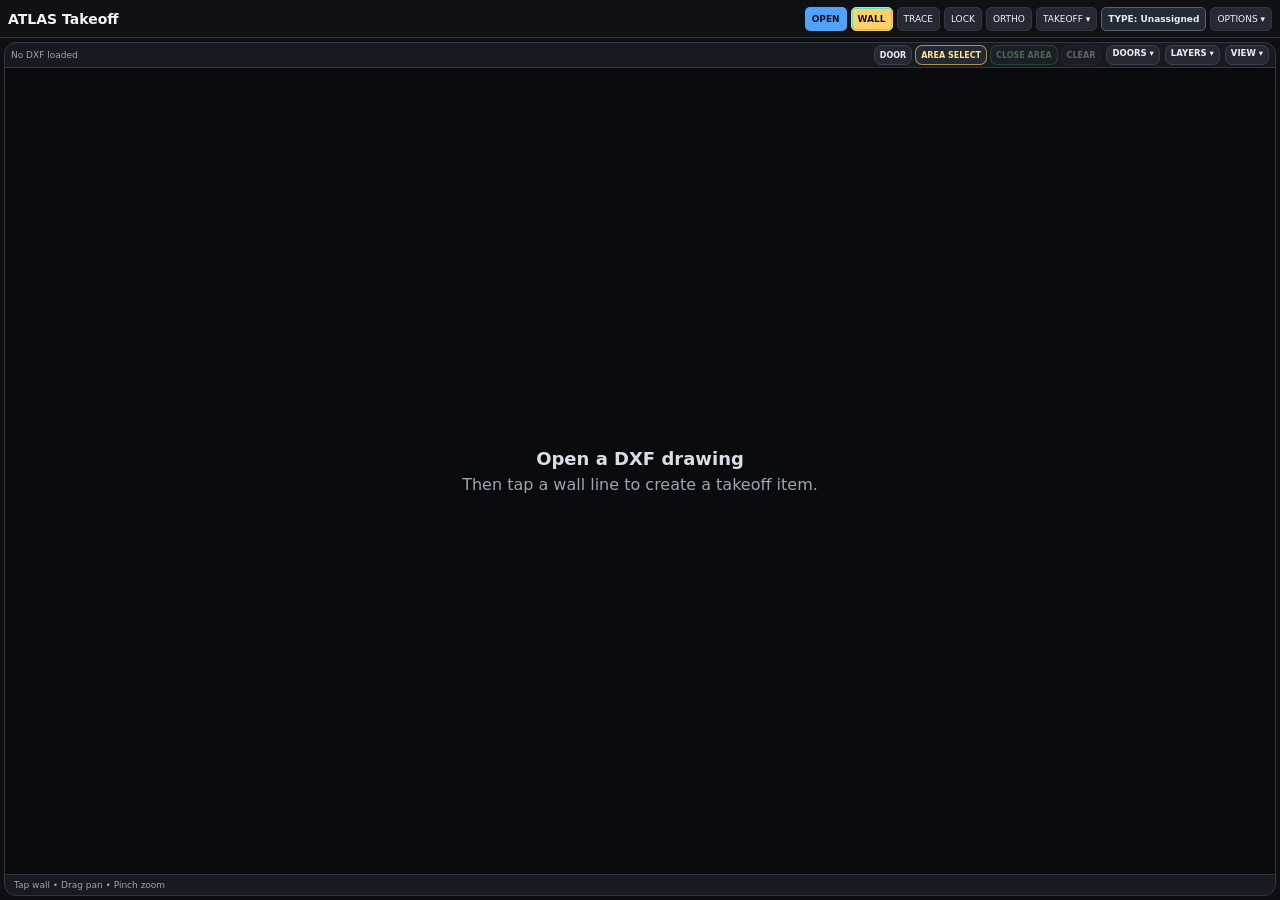
<file: index.html>
<!doctype html>
<html lang="en">
<head>
  <meta charset="utf-8" />
  <meta name="viewport" content="width=device-width, initial-scale=1, viewport-fit=cover" />
  <meta name="theme-color" content="#17191d" />
  <title>ATLAS Takeoff</title>
  <link rel="stylesheet" href="style.css?v=project-libraries-1" />
</head>
<body class="panels-hidden">
  <header class="topbar">
    <div>
      <div class="eyebrow">Standalone DXF framing takeoff</div>
      <h1>ATLAS Takeoff</h1>
    </div>
    <div class="top-actions compact-top-actions">
      <button id="openDxfBtn" class="button primary" type="button">OPEN</button>
      <input id="dxfFile" type="file" hidden>
      <button id="wallModeBtn" class="button active-tool" type="button">WALL</button>
      <button id="traceWallsBtn" class="button" type="button">TRACE</button>
      <button id="traceLockBtn" class="button trace-lock-button" type="button" aria-pressed="false">LOCK</button>
      <button id="orthoLockBtn" class="button ortho-lock-button" type="button" aria-pressed="false">ORTHO</button>
      <button id="togglePanelsBtn" class="button" type="button" aria-controls="takeoffPanels" aria-expanded="false">TAKEOFF ▾</button>
      <span id="currentTypeBadge" class="current-type-badge compact-type-badge" role="status" aria-live="polite" title="Current wall type for new traced walls">TYPE: Unassigned</span>

      <details id="moreMenu" class="more-menu">
        <summary class="button more-summary">OPTIONS ▾</summary>
        <div class="more-menu-panel">
          <button id="saveProjectBtn" class="button" type="button">Save Project</button>
          <button id="openProjectBtn" class="button" type="button">Open Saved</button>
          <button id="fitBtn" class="button" type="button">Fit Drawing</button>
          <button id="scale1Btn" class="button scale-point-button" type="button">Scale 1</button>
          <button id="scale2Btn" class="button scale-point-button" type="button">Scale 2</button>

          <label class="more-field">DXF units
            <select id="unitSelect">
              <option value="auto">Auto</option>
              <option value="in">Inches</option>
              <option value="ft">Feet</option>
              <option value="mm">Millimeters</option>
              <option value="cm">Centimeters</option>
              <option value="m">Meters</option>
            </select>
          </label>

          <button id="exportCsvBtn" class="button" type="button">Export CSV</button>
          <button id="backupProjectBtn" class="button" type="button">Download Project Backup</button>
          <button id="importProjectBtn" class="button" type="button">Import Project Backup</button>
          <input id="projectImportFile" type="file" hidden>
        </div>
      </details>
    </div>
  </header>

  <main class="app-grid">
    <section class="viewer-card">
      <div class="viewer-toolbar compact-viewer-toolbar">
        <div id="fileStatus">No DXF loaded</div>

        <div class="viewer-area-temp-actions">
          <button id="placeDoorBtn" class="mini-tool-button" type="button" aria-pressed="false" title="Toggle continuous door placement">DOOR</button>
          <button id="areaSelectBtn" class="mini-tool-button area-select-button" type="button">AREA SELECT</button>
          <button id="closeAreaBtn" class="mini-tool-button area-close-button" type="button" disabled>CLOSE AREA</button>
          <button id="clearTempAreaBtn" class="mini-tool-button area-clear-button" type="button" disabled>CLEAR</button>
        </div>

        <details id="doorLayersMenu" class="viewer-options-menu">
          <summary class="mini-tool-button viewer-options-summary">DOORS ▾</summary>
          <div class="viewer-options-panel door-layers-panel">
            <strong>Door type layers</strong>
            <div class="layer-actions">
              <button id="showAllDoorLayersBtn" class="mini-tool-button" type="button">Show all</button>
              <button id="hideAllDoorLayersBtn" class="mini-tool-button" type="button">Hide all</button>
            </div>
            <div id="doorLayerStatus" class="muted" role="status"></div>
            <div id="doorLayersList" class="wall-layers-list"></div>
            <small class="muted">Only isolates one type. Door labels show type + instance. These filters affect door marks only; quantities stay unchanged. Compare with the source drawing to check for missing doors.</small>
          </div>
        </details>
        <details id="wallLayersMenu" class="viewer-options-menu">
          <summary class="mini-tool-button viewer-options-summary">LAYERS ▾</summary>
          <div class="viewer-options-panel wall-layers-panel">
            <strong>Wall type layers</strong>
            <div class="layer-actions">
              <button id="showAllLayersBtn" class="mini-tool-button" type="button">Show all</button>
              <button id="hideAllLayersBtn" class="mini-tool-button" type="button">Hide all</button>
            </div>
            <div id="wallLayersList" class="wall-layers-list"></div>
            <small class="muted">Material Summary totals visible layers. All walls remain saved. Original drawing lines remain.</small>
          </div>
        </details>
        <details id="viewerOptionsMenu" class="viewer-options-menu">
          <summary class="mini-tool-button viewer-options-summary">VIEW ▾</summary>
          <div class="viewer-options-panel">
            <label>Active type
              <select id="activeWallTypeSelect">
                <option value="">Unassigned</option>
              </select>
            </label>
            <label title="Solid: studs; hollow: above-door cripples; purple: metal jambs; orange: wood jambs"><input id="showStudDots" type="checkbox" checked> Stud dots</label>
            <button id="findSelectedBtn" class="mini-tool-button" type="button" disabled>FIND</button>
            <button id="deleteSelectedBtn" class="mini-tool-button delete-mini" type="button" disabled>DELETE</button>
            <button id="fullscreenBtn" class="mini-tool-button fullscreen-main" type="button" aria-pressed="false">⛶ FULL SCREEN</button>
            <div class="viewer-option-status">
              <span id="scaleBadge" class="badge">Scale: DXF units</span>
              <span id="wallCountBadge" class="badge">0 walls</span>
            </div>
          </div>
        </details>
      </div>

      <div id="fullScreenTools" class="fullscreen-tools" aria-label="Full-screen wall tools">
        <button id="fsWallBtn" class="button" type="button">WALL</button>
        <button id="fsTraceBtn" class="button" type="button">TRACE WALLS</button>
        <button id="fsLockBtn" class="button" type="button">TRACE LOCK</button>
        <button id="fsOrthoBtn" class="button" type="button">ORTHO</button>
        <button id="fsAreaSelectBtn" class="button" type="button">AREA SELECT</button>
        <button id="fsCloseAreaBtn" class="button" type="button" disabled>CLOSE AREA</button>
        <button id="fsClearTempAreaBtn" class="button" type="button" disabled>CLEAR</button>
        <span id="fsTypeBadge" class="current-type-badge" role="status">TYPE: Unassigned</span>
        <span id="fsCurrentTypeBadge" class="current-type-badge" role="status">TYPE: Unassigned</span>
        <button id="fsFitBtn" class="button" type="button">Fit</button>
        <button id="fsExitBtn" class="button" type="button">Exit Full Screen</button>
      </div>
      <div id="canvasWrap">
        <canvas id="dxfCanvas"></canvas>
        <div id="emptyState" class="empty-state">
          <strong>Open a DXF drawing</strong>
          <span>Then tap a wall line to create a takeoff item.</span>
        </div>
      </div>

      <div id="hintbar" class="hintbar">Tap wall • Drag pan • Pinch zoom</div>
    </section>

    <aside id="takeoffPanels" class="side-panel" hidden>
      <div class="panel-collapse-toolbar">
        <strong>Takeoff options</strong>
        <button id="collapsePanelsBtn" class="mini-tool-button" type="button">Collapse</button>
        <button id="expandPanelsBtn" class="mini-tool-button" type="button">Expand</button>
        <button id="closeTakeoffPanelsBtn" class="mini-tool-button" type="button" aria-label="Close takeoff options">✕</button>
      </div>
      <section id="calibrationPanel" class="panel calibration-panel setup-panel-hidden">
        <div class="panel-heading">
          <h2>Scale Calibration</h2>
          <button id="resetCalibrationBtn" class="text-button hidden" type="button">Reset</button>
        </div>
        <div id="calibrationStatus" class="muted calibration-copy">
          Set Scale 1 and Scale 2 on a known dimension, then enter the real distance.
        </div>
        <div id="calibrationForm" class="calibration-form">
          <div class="scale-point-status">
            <div><span>Scale 1</span><strong id="scale1Status">Not set</strong></div>
            <div><span>Scale 2</span><strong id="scale2Status">Not set</strong></div>
          </div>
          <div class="calibration-measured">
            <span>Current measured distance</span>
            <strong id="calibrationMeasured">—</strong>
          </div>
          <div class="field-row">
            <label>Actual feet
              <input id="calibrationFeet" type="number" min="0" step="1" inputmode="numeric" value="20">
            </label>
            <label>Actual inches
              <input id="calibrationInches" type="number" min="0" step="0.0625" inputmode="decimal" value="0">
            </label>
          </div>
          <div class="form-actions">
            <button id="applyCalibrationBtn" class="button primary grow" type="button" disabled>Apply Calibration</button>
            <button id="cancelCalibrationBtn" class="button" type="button">Cancel Point</button>
          </div>
        </div>
      </section>

      <details id="selectedWallPanel" class="panel collapsible-panel tool-priority">
  <summary class="collapsible-summary">
    <span>Selected Wall</span>
    <span class="collapse-chevron">▾</span>
  </summary>
  <div class="collapsible-body panel-scroll-body">
        <div id="selectionEmpty" class="muted">Select a line in the drawing.</div>

        <form id="wallForm" class="wall-form hidden">
          <div class="field-row">
            <label>Wall #
              <input id="wallNumber" type="text" autocomplete="off">
            </label>
            <label>Length
              <input id="wallLength" type="text" readonly>
            </label>
          </div>

          <label>Wall Type
            <select id="wallTypeSelect">
              <option value="">Unassigned</option>
            </select>
          </label>

          <div class="field-row">
            <label>Height
              <select id="wallHeight">
                <option value="8">8'-0"</option>
                <option value="9">9'-0"</option>
                <option value="10" selected>10'-0"</option>
                <option value="12">12'-0"</option>
                <option value="14">14'-0"</option>
                <option value="16">16'-0"</option>
                <option value="18">18'-0"</option>
                <option value="20">20'-0"</option>
              </select>
            </label>
            <label>Stud size
              <select id="studSize">
                <option>1-5/8"</option>
                <option>2-1/2"</option>
                <option selected>3-5/8"</option>
                <option>4"</option>
                <option>6"</option>
                <option>8"</option>
                <option>10"</option>
              </select>
            </label>
          </div>

          <div class="field-row">
            <label>Gauge
              <select id="gauge">
                <option>25ga</option>
                <option selected>20ga</option>
                <option>18ga</option>
                <option>16ga</option>
                <option>14ga</option>
              </select>
            </label>
            <label>Spacing
              <select id="spacing">
                <option value="12">12" O.C.</option>
                <option value="16" selected>16" O.C.</option>
                <option value="24">24" O.C.</option>
              </select>
            </label>
          </div>

          <label>Top track
            <select id="topTrack">
              <option selected>Standard</option>
              <option>Slip / Deep Leg</option>
              <option>Deflection</option>
              <option>None</option>
            </select>
          </label>

          <label>Bottom track
            <select id="bottomTrack">
              <option selected>Standard</option>
              <option>None</option>
            </select>
          </label>

          <div class="field-row">
            <label class="checkline">
              <input id="doubleEnds" type="checkbox">
              Double end studs
            </label>
            <label>Waste %
              <input id="wastePercent" type="number" min="0" max="30" step="1" value="0">
            </label>
          </div>

          <div class="calc-box">
            <div><span>Stud quantity</span><strong id="calcStuds">—</strong></div>
            <div><span>Bottom track</span><strong id="calcBottom">—</strong></div>
            <div><span>Top track</span><strong id="calcTop">—</strong></div>
          </div>
          <section class="wall-doors-section">
            <h3>Doors in this wall</h3>
            <button id="addWallDoorBtn" class="button compact-button" type="button">+ Door at wall center</button>
            <div id="wallDoorsList" class="summary-list"></div>
          </section>

          <div class="form-actions">
            <button type="submit" class="button primary grow">Save Wall</button>
            <button id="deleteWallBtn" type="button" class="button danger">Delete</button>
          </div>
        </form>
  </div>
</details>


      <details id="wallTypePanel" class="panel collapsible-panel">
  <summary class="collapsible-summary">
    <span>Wall Type Library</span>
    <span class="collapse-chevron">▾</span>
  </summary>
  <div class="collapsible-body panel-scroll-body">
<div class="wall-library-controls">
          <strong id="wallLibraryName"></strong>
          <div id="wallLibraryStatus" class="muted" role="status"></div>
          <div class="form-actions">
            <button id="toggleWallLibraryLockBtn" class="button" type="button">Unlock Library</button>
            <button id="newWallLibraryBtn" class="button" type="button">New Project Library</button>
            <button id="renameWallLibraryBtn" class="button" type="button">Rename</button>
          </div>
          <small class="muted">Save Project keeps this library with the job. Opening a project restores its own library. Lock protects type definitions; you can still use types for takeoff.</small>
        </div>
<div class="panel-heading panel-heading-no-title">
          <div class="panel-heading-actions">
            <button id="newAssemblyBtn" class="button compact-button" type="button">New Assembly</button>
            <button id="editActiveWallTypeBtn" class="button compact-button" type="button" disabled>Edit Active</button>
            <span id="wallTypeCountBadge" class="badge">0 types</span>
          </div>
        </div>
        <div class="muted type-help">
          Save a framing assembly once, then reuse it while selecting or tracing walls.
        </div>
        <label>Type name
          <input id="wallTypeName" type="text" autocomplete="off" placeholder="Example: W1, W2, Shaft Wall">
        </label>
        <div class="form-actions type-actions">
          <button id="saveWallTypeBtn" class="button primary grow" type="button">Save / Update Type</button>
          <button id="deleteWallTypeBtn" class="button danger" type="button">Delete Type</button>
        </div>
        <div id="wallTypeLibraryList" class="summary-list muted wall-type-scroll-list">No wall types saved yet.</div>
  </div>
</details>

      <details id="markupsPanel" class="panel collapsible-panel">
  <summary class="collapsible-summary"><span>Takeoff Markups</span><span class="collapse-chevron">▾</span></summary>
  <div class="collapsible-body panel-scroll-body">
<div class="panel-heading">
          <div>
            <h2>Takeoff Markups</h2>
            <div class="muted markups-subtitle">Select, edit, find, or delete individual walls.</div>
          </div>
          <span id="markupsCountBadge" class="badge">0 items</span>
        </div>

        <div class="markups-toolbar">
          <label>Show type
            <select id="markupsTypeFilter">
              <option value="">All types</option>
            </select>
          </label>
          <button id="collapseMarkupGroupsBtn" class="button" type="button">Hide Groups</button>
          <button id="expandMarkupGroupsBtn" class="button" type="button">Show Groups</button>
          <button id="undoLastBtn" class="button" type="button" disabled>Undo Last</button>
          <button id="clearWallsBtn" class="button danger-soft" type="button">Clear All</button>
        </div>

        <div class="table-wrap markups-table-wrap">
          <table id="wallTable" class="markups-table">
            <thead>
              <tr>
                <th>Wall</th>
                <th>Type</th>
                <th>Length</th>
                <th>Ht.</th>
                <th>Stud</th>
                <th>Qty</th>
                <th></th>
              </tr>
            </thead>
            <tbody></tbody>
          </table>
        </div>
  </div>
</details>


      <details class="panel collapsible-panel">
  <summary class="collapsible-summary"><span>Wall Type Totals</span><span class="collapse-chevron">▾</span></summary>
  <div class="collapsible-body panel-scroll-body">
<div id="wallTypeTotals" class="summary-list muted">No walls saved yet.</div>
  </div>
</details>

      <details class="panel collapsible-panel">
  <summary class="collapsible-summary"><span>Material Summary</span><span class="collapse-chevron">▾</span></summary>
  <div class="collapsible-body panel-scroll-body">
<div id="temporaryAreaTotals" class="temporary-area-totals muted">
      No temporary area closed.
    </div>
    <div class="muted">Materials for visible layers only. A closed AREA selection also limits these materials.</div>
    <div id="materialSummary" class="summary-list muted">No walls saved yet.</div>
  </div>
</details>
      <details class="panel collapsible-panel" open>
        <summary class="collapsible-summary"><span>Door Type Counts</span><span class="collapse-chevron">▾</span></summary>
        <div class="collapsible-body panel-scroll-body"><p class="muted">All project doors, including hidden layers. Different saved details appear separately.</p><div id="doorTypeCounts"></div></div>
      </details>
    </aside>
  </main>


  <div id="wallTypeEditorDialog" class="project-modal hidden" role="dialog" aria-modal="true" aria-labelledby="wallTypeEditorTitle">
    <div class="project-dialog-card wall-type-editor-card">
      <div class="panel-heading">
        <h2 id="wallTypeEditorTitle">Edit Wall Type</h2>
        <button id="closeWallTypeEditorBtn" class="button" type="button">✕</button>
      </div>

      <div class="muted project-note">Reusable wall assembly. Studs and track calculate from the framing settings below.</div>

      <label>Type name
        <input id="editTypeName" type="text" maxlength="80" autocomplete="off">
      </label>

      <div class="field-row">
        <label>Height
          <select id="editTypeHeight">
            <option value="8">8'-0"</option><option value="9">9'-0"</option><option value="10">10'-0"</option>
            <option value="12">12'-0"</option><option value="14">14'-0"</option><option value="16">16'-0"</option>
            <option value="18">18'-0"</option><option value="20">20'-0"</option>
          </select>
        </label>
        <label>Stud size
          <select id="editTypeStudSize">
            <option>1-5/8"</option><option>2-1/2"</option><option>3-5/8"</option><option>4"</option>
            <option>6"</option><option>8"</option><option>10"</option>
          </select>
        </label>
      </div>

      <div class="field-row">
        <label>Gauge
          <select id="editTypeGauge">
            <option>25ga</option><option>20ga</option><option>18ga</option><option>16ga</option><option>14ga</option>
          </select>
        </label>
        <label>Spacing
          <select id="editTypeSpacing">
            <option value="12">12" O.C.</option><option value="16">16" O.C.</option><option value="24">24" O.C.</option>
          </select>
        </label>
      </div>

      <label>Top track
        <select id="editTypeTopTrack">
          <option>Standard</option><option>Slip / Deep Leg</option><option>Deflection</option><option>None</option>
        </select>
      </label>

      <label>Bottom track
        <select id="editTypeBottomTrack">
          <option>Standard</option><option>None</option>
        </select>
      </label>

      <div class="field-row">
        <label class="checkline editor-checkline">
          <input id="editTypeDoubleEnds" type="checkbox"> Double end studs
        </label>
        <label>Waste %
          <input id="editTypeWaste" type="number" min="0" max="30" step="1" value="0">
        </label>
      </div>

      <section class="assembly-section">
        <h3>Assembly materials</h3>
        <p class="muted">Net wall area deducts door rough openings. Use a factor of 2 for two faces or two layers. Choose multiply, coverage, or spacing formulas. Spacing uses inches and includes a fastener at both ends of each run; rates remain yours to set.</p>
        <div class="assembly-add-actions">
          <label class="parts-library-picker">Parts library<select id="assemblyLibrarySelect"></select></label>
          <button id="addLibraryPartBtn" class="button compact-button" type="button">+ Add Selected Part</button>
          <button id="addDrywallPartBtn" class="button compact-button" type="button">+ Drywall</button>
          <button id="addInsulationPartBtn" class="button compact-button" type="button">+ Insulation</button>
          <button id="addCustomPartBtn" class="button compact-button" type="button">+ Custom Part</button>
          <button id="addFinishRulesBtn" class="button compact-button" type="button">+ My Compound & Tape Rules</button>
        </div>
        <div id="assemblyPartsEditor"></div>
        <datalist id="materialFolders"></datalist>
        <div id="partsLibraryStatus" class="muted" role="status"></div>
        <div id="assemblyPreview" class="summary-list" aria-live="polite"></div>
        <p class="muted">Your rules: compound = installed drywall SF ÷ 320 per 5-gallon bucket; drywall screws = installed SF × 1; concrete nails = track LF ÷ 10 × 8; tape = layout joints and edges ÷ 250 LF per roll. Add drywall board parts first. Framing-screw and door-nail rates remain yours to set. Tape follows board faces/layers; edit the material basis/factor when only outer layers receive finishing.</p>
      </section>

      <label class="editor-update-existing">
        <input id="editTypeUpdateExisting" type="checkbox" checked>
        Update all existing walls assigned to this wall type
      </label>

      <div id="wallTypeEditorStatus" class="project-storage-status muted" role="status" aria-live="polite"></div>

      <div class="project-dialog-actions">
        <button id="saveWallTypeEditorBtn" class="button primary grow" type="button">Save Changes</button>
        <button id="deleteWallTypeEditorBtn" class="button danger" type="button">Delete Type</button>
        <button id="cancelWallTypeEditorBtn" class="button" type="button">Cancel</button>
      </div>
    </div>
  </div>

  <div id="projectDialog" class="project-modal hidden" role="dialog" aria-modal="true" aria-labelledby="projectDialogTitle">
    <div class="project-dialog-card">
      <div class="panel-heading">
        <h2 id="projectDialogTitle">Projects</h2>
        <button id="closeProjectDialogBtn" class="button" type="button">✕</button>
      </div>
      <div class="muted project-note">Saved on this browser/device. Download a backup to keep a portable copy.</div>
      <label>Project name
        <input id="projectNameInput" type="text" maxlength="100" placeholder="Example: Macon - Building A" autocomplete="off">
      </label>
      <div class="project-dialog-actions">
        <button id="confirmSaveProjectBtn" class="button primary" type="button">Save Current Project</button>
        <button id="dialogBackupProjectBtn" class="button" type="button">Download Backup</button>
      </div>
      <div id="projectStorageStatus" class="project-storage-status muted" role="status" aria-live="polite"></div>
      <div class="project-list-heading">Saved projects</div>
      <div id="savedProjectsList" class="saved-projects-list"></div>
    </div>
  </div>
  <div id="doorDialog" class="project-modal hidden" role="dialog" aria-modal="true" aria-labelledby="doorDialogTitle">
    <form id="doorForm" class="project-dialog-card">
      <div class="panel-heading"><h2 id="doorDialogTitle">Door opening</h2><button id="closeDoorDialogBtn" type="button" class="button">✕</button></div>
      <p class="muted">Enter rough opening dimensions. Jamb pieces below are full wall height. The opening replaces regular stud positions; short studs above the header follow the wall's stud grid.</p>
      <label>Door type<select id="doorTypeSelect"><option value="">Custom / unassigned</option></select></label>
      <div class="field-row"><label>Type name<input id="doorTypeName" maxlength="60" placeholder="Example: D1 — 3 ft metal jamb"></label><button id="saveDoorTypeBtn" type="button" class="button">Save / Update Type</button></div>
      <small class="muted">Save dimensions and framing once. New doors reuse the last selected type. Updating a type affects future placements; existing doors keep their details.</small>
      <label>Door label<input id="doorLabel" maxlength="60" required></label>
      <div class="field-row"><label>Center from wall start (ft)<input id="doorCenterFt" type="number" step="any" min="0" required></label>
      <label>Rough width (ft)<input id="doorWidthFt" type="number" step="any" min="0.01" value="3" required></label></div>
      <div class="field-row"><label>Rough height (ft)<input id="doorHeightFt" type="number" step="any" min="0.01" value="7" required></label>
      <label>Jamb material<select id="doorJambMaterial"><option value="metal">Metal studs</option><option value="wood">Wood jamb pieces</option></select></label></div>
      <div class="field-row"><label>Jamb pieces per side<select id="doorJambsPerSide" required><option value="">Choose…</option><option value="1">1 each side (2 total)</option><option value="2">2 each side (4 total)</option><option value="3">3 each side (6 total)</option></select></label>
      <label>Header track runs<select id="doorHeaderRuns"><option value="0">0</option><option value="1" selected>1</option><option value="2">2</option></select></label></div>
      <label>Header depth above rough opening (in)<input id="doorHeaderDepthIn" type="number" step="any" min="0" value="0" required></label>
      <section class="door-sketch-section">
        <div id="doorSketch" aria-live="off"></div>
        <small class="muted">Front elevation near this opening. Blue: studs · green: cripples · purple: metal jambs · orange: wood · yellow: header track. Member thickness and multiple runs are schematic. Current header options are track-run count and depth.</small>
      </section>
      <div id="doorFormulaPreview" class="muted" aria-live="polite"></div>
      <div id="doorStatus" class="project-storage-status" role="status"></div>
      <div class="project-dialog-actions"><button type="submit" class="button primary">Save Door</button><button id="cancelDoorBtn" class="button" type="button">Cancel</button></div>
    </form>
  </div>
  <script src="quantities.js?v=project-libraries-1"></script>
  <script src="door-sketch.js?v=project-libraries-1"></script>
  <script src="app.js?v=project-libraries-1"></script>
</body>
</html>
</file>
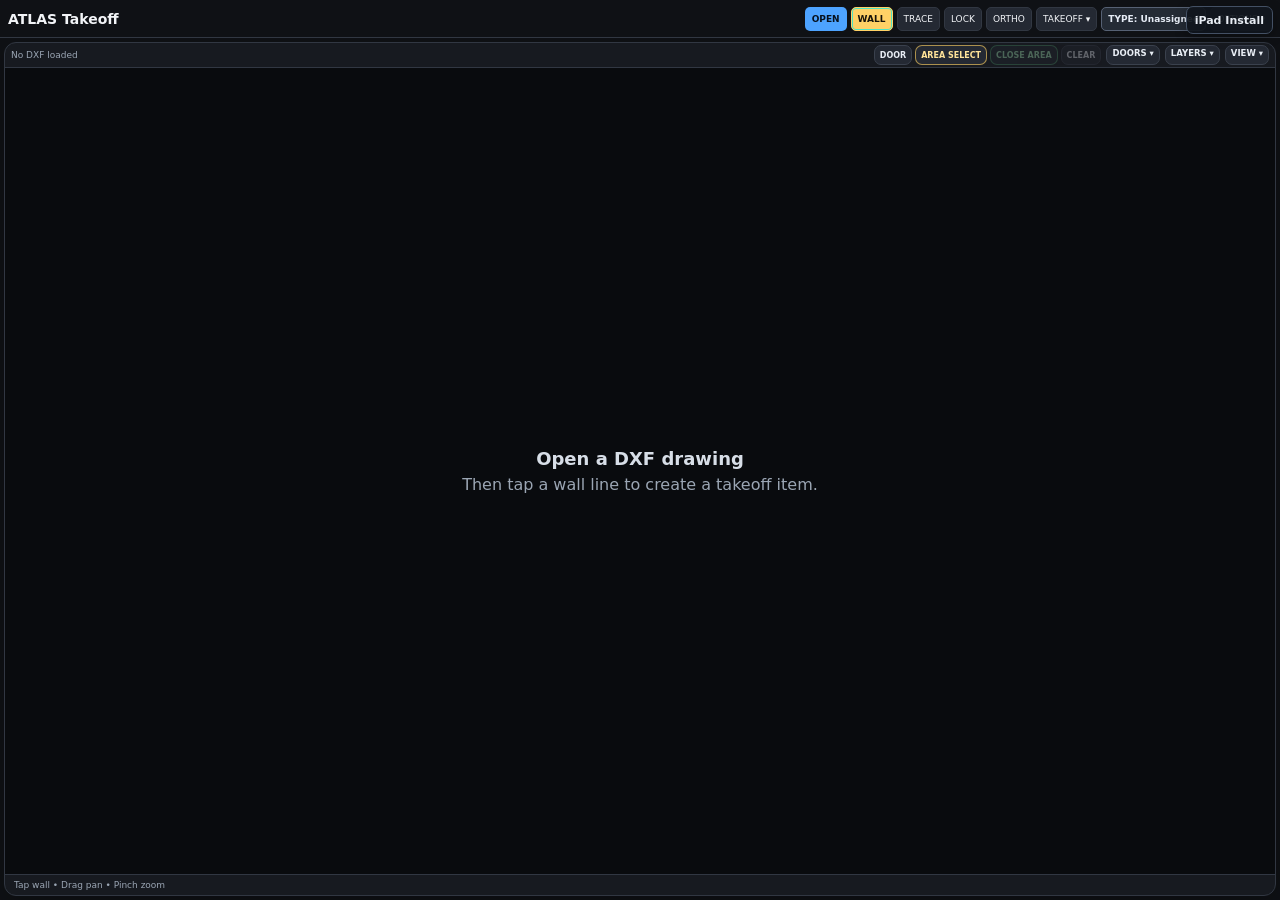
<file: ipad.html>
<!doctype html>
<html lang="en">
<head>
  <meta charset="utf-8">
  <meta name="viewport" content="width=device-width,initial-scale=1,maximum-scale=1,user-scalable=no,viewport-fit=cover">
  <meta name="theme-color" content="#0b0f14">
  <meta name="apple-mobile-web-app-capable" content="yes">
  <meta name="apple-mobile-web-app-status-bar-style" content="black-translucent">
  <meta name="apple-mobile-web-app-title" content="ATLAS Estimating">
  <meta name="format-detection" content="telephone=no">
  <title>ATLAS Estimating — iPad</title>
  <link rel="manifest" href="./manifest.webmanifest">
  <link rel="apple-touch-icon" href="./atlas-ipad-192.png">
  <style>
    :root {
      color-scheme: dark;
      --safe-top: env(safe-area-inset-top, 0px);
      --safe-right: env(safe-area-inset-right, 0px);
      --safe-bottom: env(safe-area-inset-bottom, 0px);
      --safe-left: env(safe-area-inset-left, 0px);
      --vh: 1vh;
    }
    * { box-sizing: border-box; }
    html, body {
      width: 100%;
      height: 100%;
      margin: 0;
      overflow: hidden;
      background: #0b0f14;
      overscroll-behavior: none;
      -webkit-text-size-adjust: 100%;
      touch-action: manipulation;
    }
    #atlasFrame {
      position: fixed;
      top: var(--safe-top);
      right: var(--safe-right);
      bottom: var(--safe-bottom);
      left: var(--safe-left);
      width: calc(100% - var(--safe-left) - var(--safe-right));
      height: calc((var(--vh) * 100) - var(--safe-top) - var(--safe-bottom));
      border: 0;
      background: #0b0f14;
    }
    #installBtn {
      position: fixed;
      z-index: 20;
      top: calc(var(--safe-top) + 6px);
      right: calc(var(--safe-right) + 7px);
      min-height: 28px;
      padding: 4px 8px;
      border: 1px solid #435064;
      border-radius: 7px;
      background: rgba(16, 21, 29, .92);
      color: #e8edf4;
      font: 700 11px/1 system-ui, -apple-system, BlinkMacSystemFont, "Segoe UI", sans-serif;
      box-shadow: 0 3px 12px rgba(0,0,0,.28);
      -webkit-tap-highlight-color: transparent;
    }
    #installBtn[hidden] { display: none; }
    #installHelp {
      position: fixed;
      z-index: 30;
      inset: 0;
      display: grid;
      place-items: center;
      padding: calc(var(--safe-top) + 16px) calc(var(--safe-right) + 16px)
               calc(var(--safe-bottom) + 16px) calc(var(--safe-left) + 16px);
      background: rgba(0, 0, 0, .58);
      backdrop-filter: blur(5px);
    }
    #installHelp[hidden] { display: none; }
    .install-card {
      width: min(440px, 100%);
      border: 1px solid #394556;
      border-radius: 14px;
      background: #141a22;
      color: #e9eef5;
      padding: 16px;
      font: 14px/1.45 system-ui, -apple-system, BlinkMacSystemFont, "Segoe UI", sans-serif;
      box-shadow: 0 20px 55px rgba(0,0,0,.5);
    }
    .install-card h2 { margin: 0 0 8px; font-size: 18px; }
    .install-card p { margin: 7px 0; color: #bac4d0; }
    .install-card ol { margin: 10px 0 14px; padding-left: 22px; }
    .install-card button {
      width: 100%;
      min-height: 42px;
      border: 1px solid #4b5a70;
      border-radius: 9px;
      background: #202a37;
      color: #fff;
      font-weight: 800;
    }
  </style>
</head>
<body>
  <iframe
    id="atlasFrame"
    src="./index.html"
    title="ATLAS Estimating"
    allow="fullscreen"
  ></iframe>

  <button id="installBtn" type="button">iPad Install</button>

  <div id="installHelp" hidden>
    <div class="install-card">
      <h2>Install ATLAS on iPad</h2>
      <p>Open this page in Safari, then:</p>
      <ol>
        <li>Tap the <strong>Share</strong> button.</li>
        <li>Choose <strong>Add to Home Screen</strong>.</li>
        <li>Open <strong>ATLAS Estimating</strong> from the Home Screen.</li>
      </ol>
      <p>After one successful online launch, ATLAS caches the core app files so it can reopen without a connection.</p>
      <button id="closeInstallHelp" type="button">Close</button>
    </div>
  </div>

  <script>
    (() => {
      "use strict";

      const root = document.documentElement;
      const frame = document.getElementById("atlasFrame");
      const installBtn = document.getElementById("installBtn");
      const installHelp = document.getElementById("installHelp");
      const closeInstallHelp = document.getElementById("closeInstallHelp");

      function setViewportHeight() {
        const h = window.visualViewport ? window.visualViewport.height : window.innerHeight;
        root.style.setProperty("--vh", `${h * 0.01}px`);
      }

      function standalone() {
        return window.matchMedia("(display-mode: standalone)").matches ||
          window.navigator.standalone === true;
      }

      setViewportHeight();
      window.addEventListener("resize", setViewportHeight, { passive: true });
      window.addEventListener("orientationchange", () => setTimeout(setViewportHeight, 80), { passive: true });
      window.visualViewport?.addEventListener("resize", setViewportHeight, { passive: true });
      window.visualViewport?.addEventListener("scroll", setViewportHeight, { passive: true });

      if (standalone()) {
        installBtn.hidden = true;
      } else {
        installBtn.hidden = false;
      }

      installBtn.addEventListener("click", () => {
        installHelp.hidden = false;
      });

      closeInstallHelp.addEventListener("click", () => {
        installHelp.hidden = true;
      });

      installHelp.addEventListener("click", (event) => {
        if (event.target === installHelp) installHelp.hidden = true;
      });

      // Safari can restore a page from memory with stale viewport values.
      window.addEventListener("pageshow", () => {
        setViewportHeight();
        try { frame.contentWindow?.dispatchEvent(new Event("resize")); } catch (_) {}
      });

      if ("serviceWorker" in navigator && location.protocol === "https:") {
        window.addEventListener("load", () => {
          navigator.serviceWorker.register("./sw-ipad.js", { scope: "./" })
            .catch(err => console.warn("ATLAS iPad offline cache unavailable:", err));
        });
      }
    })();
  </script>
</body>
</html>
</file>
<file: style.css>
/* Hide the options column by default and give its space to the drawing. */
body.panels-hidden .app-grid {
  grid-template-columns: minmax(0, 1fr);
  grid-template-rows: minmax(0, 1fr);
}

.side-panel[hidden] {
  display: none !important;
}

.wall-layers-panel { width: 250px; }
.wall-layers-list { max-height: 280px; overflow-y: auto; display: grid; gap: 8px; }
.wall-layers-list label { display: flex; flex-direction: row; align-items: center; gap: 8px; }
.wall-layers-list input { width: auto; flex: 0 0 auto; }
.wall-layers-list span { flex: 1; overflow-wrap: anywhere; }
.layer-actions { display: flex; gap: 6px; }

:root {
  color-scheme: dark;
  --bg: #0f1115;
  --panel: #171a20;
  --panel2: #1e222a;
  --line: #313742;
  --text: #f2f4f7;
  --muted: #9ba6b4;
  --accent: #4da3ff;
  --danger: #d9534f;
  --shadow: 0 10px 30px rgba(0,0,0,.25);
}

* { box-sizing: border-box; }
html, body { margin: 0; min-height: 100%; background: var(--bg); color: var(--text); font-family: system-ui, -apple-system, BlinkMacSystemFont, "Segoe UI", sans-serif; }
button, input, select { font: inherit; }

.topbar {
  min-height: 72px;
  padding: 12px 18px;
  border-bottom: 1px solid var(--line);
  background: rgba(15,17,21,.96);
  display: flex;
  align-items: center;
  justify-content: space-between;
  gap: 18px;
  position: sticky;
  top: 0;
  z-index: 20;
}
.eyebrow { font-size: 11px; color: var(--muted); text-transform: uppercase; letter-spacing: .12em; }
h1 { margin: 1px 0 0; font-size: 22px; }
h2 { margin: 0; font-size: 16px; }
.top-actions { display: flex; gap: 8px; flex-wrap: wrap; justify-content: flex-end; }

.button {
  border: 1px solid var(--line);
  background: #242933;
  color: var(--text);
  padding: 9px 12px;
  border-radius: 8px;
  cursor: pointer;
  min-height: 40px;
}
.button:hover { background: #2b313c; }
.button.primary { background: var(--accent); color: #07111d; border-color: transparent; font-weight: 700; }
.button.danger { color: #ffd7d5; border-color: #703b3a; background: #3a2324; }
.button.grow { flex: 1; }

.app-grid {
  display: grid;
  grid-template-columns: minmax(0, 1fr) 390px;
  gap: 14px;
  padding: 14px;
  min-height: calc(100vh - 72px);
}

.viewer-card, .panel {
  border: 1px solid var(--line);
  background: var(--panel);
  border-radius: 12px;
  box-shadow: var(--shadow);
}
.viewer-card {
  min-width: 0;
  display: flex;
  flex-direction: column;
  overflow: hidden;
}
.viewer-toolbar {
  min-height: 48px;
  padding: 8px 12px;
  border-bottom: 1px solid var(--line);
  display: flex;
  align-items: center;
  justify-content: space-between;
  gap: 12px;
  font-size: 13px;
}
.toolbar-right { display: flex; align-items: center; gap: 10px; }
.toolbar-right label { display: flex; align-items: center; gap: 6px; color: var(--muted); }
select, input {
  width: 100%;
  background: #111419;
  border: 1px solid #3a414d;
  color: var(--text);
  border-radius: 7px;
  padding: 9px 10px;
}
.toolbar-right select { width: auto; padding: 6px 8px; }
.badge { padding: 5px 8px; border-radius: 999px; background: #252b35; color: #dbe5ef; white-space: nowrap; }

#canvasWrap {
  min-height: 520px;
  height: calc(100vh - 180px);
  position: relative;
  background: #090b0e;
  touch-action: none;
  overflow: hidden;
}
#dxfCanvas { width: 100%; height: 100%; display: block; touch-action: none; }
.empty-state {
  position: absolute;
  inset: 0;
  display: flex;
  flex-direction: column;
  gap: 6px;
  align-items: center;
  justify-content: center;
  color: var(--muted);
  pointer-events: none;
}
.empty-state strong { color: #d7dee7; font-size: 18px; }
.hintbar { padding: 7px 12px; border-top: 1px solid var(--line); color: var(--muted); font-size: 12px; }

.side-panel { display: flex; flex-direction: column; gap: 14px; min-width: 0; }
.panel { padding: 14px; }
.panel-heading { display: flex; align-items: center; justify-content: space-between; }
.muted { color: var(--muted); }
.hidden { display: none !important; }
.wall-form { margin-top: 12px; display: flex; flex-direction: column; gap: 10px; }
.field-row { display: grid; grid-template-columns: 1fr 1fr; gap: 9px; }
label { display: flex; flex-direction: column; gap: 5px; font-size: 12px; color: #b9c3cf; }
.checkline { flex-direction: row; align-items: center; padding-top: 23px; }
.checkline input { width: auto; }
.calc-box {
  background: var(--panel2);
  border: 1px solid var(--line);
  border-radius: 9px;
  padding: 10px 12px;
  display: grid;
  gap: 7px;
}
.calc-box div { display: flex; justify-content: space-between; gap: 12px; }
.calc-box span { color: var(--muted); font-size: 12px; }
.form-actions { display: flex; gap: 8px; }
.text-button { border: 0; background: transparent; color: var(--muted); cursor: pointer; }

.table-wrap { overflow: auto; margin-top: 10px; max-height: 270px; }
table { width: 100%; border-collapse: collapse; font-size: 12px; }
th, td { border-bottom: 1px solid #2a3039; padding: 8px 6px; text-align: left; white-space: nowrap; }
th { color: var(--muted); font-weight: 600; position: sticky; top: 0; background: var(--panel); }
tbody tr { cursor: pointer; }
tbody tr:hover { background: #212630; }

.summary-list { margin-top: 10px; display: grid; gap: 8px; font-size: 12px; }
.summary-group { border: 1px solid var(--line); border-radius: 8px; overflow: hidden; }
.summary-title { background: var(--panel2); padding: 7px 9px; font-weight: 700; }
.summary-item { padding: 7px 9px; display: flex; justify-content: space-between; gap: 12px; border-top: 1px solid #2a3039; }
.summary-item span:last-child { font-weight: 700; white-space: nowrap; }

@media (max-width: 980px) {
  .app-grid { grid-template-columns: 1fr; }
  #canvasWrap { height: 58vh; min-height: 420px; }
  .side-panel { display: grid; grid-template-columns: 1fr 1fr; align-items: start; }
  .side-panel .panel:first-child { grid-row: span 2; }
}
@media (max-width: 700px) {
  .topbar { position: static; align-items: flex-start; }
  .top-actions { max-width: 55%; }
  .app-grid { padding: 8px; gap: 8px; }
  .side-panel { display: flex; }
  #canvasWrap { height: 56vh; min-height: 360px; }
  .viewer-toolbar { align-items: flex-start; }
  .toolbar-right { flex-direction: column; align-items: flex-end; }
}


/* V1.2 scale calibration */
.calibration-copy { margin-top: 9px; line-height: 1.45; }
.calibration-form { margin-top: 12px; display: grid; gap: 10px; }
.calibration-measured {
  border: 1px solid var(--line);
  background: var(--panel2);
  border-radius: 8px;
  padding: 9px 10px;
  display: flex;
  align-items: center;
  justify-content: space-between;
  gap: 12px;
}
.calibration-measured span { color: var(--muted); font-size: 12px; }
.calibration-measured strong { white-space: nowrap; }
.button.active-tool { border-color: #50e3c2; box-shadow: inset 0 0 0 1px #50e3c2; }
.badge.calibrated { border: 1px solid #2a7d6c; color: #9ff4df; background: #17372f; }


/* V1.3 independent Scale 1 / Scale 2 controls */
.button.scale-point-button.point-set:not(.active-tool) {
  border-color: #2a7d6c;
}
.scale-point-status {
  display: grid;
  grid-template-columns: 1fr 1fr;
  gap: 8px;
}
.scale-point-status div {
  border: 1px solid var(--line);
  background: var(--panel2);
  border-radius: 8px;
  padding: 8px 10px;
  display: flex;
  align-items: center;
  justify-content: space-between;
  gap: 8px;
}
.scale-point-status span {
  color: var(--muted);
  font-size: 12px;
}
.scale-point-status strong {
  font-size: 12px;
}
.button:disabled {
  opacity: .45;
  cursor: not-allowed;
}


/* V1.4 tool switching: WALL stays fully available alongside Scale 1 / Scale 2 */
.side-panel {
  position: relative;
}
.tool-priority {
  order: -10;
}
#selectedWallPanel {
  scroll-margin-top: 10px;
}
#selectedWallPanel.tool-priority {
  border-color: #3f5873;
}
#wallModeBtn.active-tool {
  background: #ffd166;
  border-color: #ffd166;
  color: #17130a;
  font-weight: 800;
}


/* V1.5 manual corner tracing + reusable wall types */
#traceWallsBtn.active-tool {
  background: #ff9f43;
  border-color: #ff9f43;
  color: #1b1005;
  font-weight: 800;
}

.type-help {
  margin: 8px 0 10px;
  font-size: 12px;
}

.type-actions {
  margin-top: 9px;
}

.type-card {
  cursor: pointer;
}

.type-card:hover {
  border-color: #596474;
}

.wall-type-total .summary-title {
  display: flex;
  justify-content: space-between;
}

#activeWallTypeSelect {
  min-width: 105px;
  max-width: 150px;
}

@media (max-width: 700px) {
  #activeWallTypeSelect {
    min-width: 95px;
    max-width: 125px;
  }
}


/* V1.6 compact toolbar / More menu */
.setup-panel-hidden {
  display: none !important;
}

.more-menu {
  position: relative;
}

.more-menu > summary {
  list-style: none;
}

.more-menu > summary::-webkit-details-marker {
  display: none;
}

.more-summary {
  display: flex;
  align-items: center;
  justify-content: center;
  user-select: none;
}

.more-menu[open] .more-summary {
  background: #2b313c;
}

.more-menu-panel {
  position: absolute;
  top: calc(100% + 8px);
  right: 0;
  z-index: 100;
  width: 190px;
  padding: 9px;
  display: grid;
  gap: 8px;
  background: #171a20;
  border: 1px solid var(--line);
  border-radius: 10px;
  box-shadow: 0 16px 36px rgba(0,0,0,.45);
}

.more-menu-panel .button {
  width: 100%;
  text-align: left;
}

.more-field {
  padding: 4px 2px;
}

.more-field select {
  margin-top: 3px;
}

@media (max-width: 700px) {
  .top-actions {
    max-width: none;
  }

  .more-menu-panel {
    position: fixed;
    top: 70px;
    right: 10px;
    width: min(230px, calc(100vw - 20px));
  }
}


/* V1.7 Bluebeam-style Takeoff Markups List */
.markups-subtitle {
  margin-top: 3px;
  font-size: 11px;
}

.markups-toolbar {
  display: grid;
  grid-template-columns: minmax(120px, 1fr) auto auto;
  gap: 8px;
  align-items: end;
  margin-top: 10px;
}

.markups-table-wrap {
  max-height: 360px;
}

.markups-table tbody tr.selected-markup {
  background: rgba(77, 163, 255, .18);
  outline: 1px solid rgba(77, 163, 255, .5);
  outline-offset: -1px;
}

.markup-actions {
  display: flex;
  gap: 5px;
}

.markup-locate,
.markup-delete {
  border: 1px solid #3a414d;
  border-radius: 6px;
  padding: 5px 7px;
  background: #232933;
  color: #dfe7f0;
  cursor: pointer;
  font-size: 11px;
}

.markup-delete {
  color: #ffd7d5;
  border-color: #693d3d;
  background: #382426;
}

.markup-locate:hover {
  background: #303845;
}

.markup-delete:hover {
  background: #4a292c;
}

.danger-soft {
  color: #ffd7d5;
  border-color: #693d3d;
  background: #2c2224;
}

.button:disabled,
#undoLastBtn:disabled {
  opacity: .42;
  cursor: not-allowed;
}

@media (max-width: 700px) {
  .markups-toolbar {
    grid-template-columns: 1fr 1fr;
  }

  .markups-toolbar label {
    grid-column: 1 / -1;
  }

  .markups-table {
    min-width: 690px;
  }
}


/* V1.8 — maximize plan view, scroll controls independently, trace reuse lock */
html, body {
  height: 100%;
  height: 100dvh;
  overflow: hidden;
}
body {
  display: flex;
  flex-direction: column;
}
.topbar {
  flex: 0 0 auto;
}
.app-grid {
  flex: 1 1 auto;
  min-height: 0;
  height: auto;
  overflow: hidden;
  align-items: stretch;
}
.viewer-card {
  height: 100%;
  min-height: 0;
}
.viewer-toolbar {
  min-height: 40px;
  padding-top: 5px;
  padding-bottom: 5px;
}
#canvasWrap {
  flex: 1 1 auto;
  min-height: 0;
  height: auto;
}
.hintbar {
  flex: 0 0 auto;
  min-height: 21px;
  padding: 2px 9px;
  font-size: 9px;
  line-height: 16px;
  white-space: nowrap;
  overflow: hidden;
  text-overflow: ellipsis;
}
.side-panel {
  min-height: 0;
  max-height: 100%;
  overflow-y: auto;
  overflow-x: hidden;
  overscroll-behavior: contain;
  -webkit-overflow-scrolling: touch;
  padding-right: 4px;
}
.trace-lock-button.active-tool {
  background: #ff9f43;
  border-color: #ff9f43;
  color: #1b1005;
  font-weight: 800;
}

@media (max-width: 980px) {
  .app-grid {
    grid-template-columns: 1fr;
    grid-template-rows: minmax(0, 66%) minmax(160px, 34%);
    min-height: 0;
  }
  .viewer-card {
    min-height: 0;
  }
  #canvasWrap {
    min-height: 0;
    height: auto;
  }
  .side-panel {
    display: flex;
    flex-direction: column;
    max-height: none;
    height: 100%;
    overflow-y: auto;
  }
  .side-panel .panel:first-child {
    grid-row: auto;
  }
}

@media (max-width: 700px) {
  .topbar {
    position: static;
  }
  .app-grid {
    grid-template-rows: minmax(0, 68%) minmax(145px, 32%);
    padding: 6px;
    gap: 6px;
  }
  .top-actions {
    max-width: none;
  }
  .hintbar {
    min-height: 19px;
    padding: 1px 7px;
    font-size: 8.5px;
    line-height: 15px;
  }
}


/* V1.9 contextual Find/Delete controls */
.mini-tool-button {
  min-height: 30px;
  padding: 5px 8px;
  border: 1px solid #3a414d;
  background: #242933;
  color: #e9eef5;
  border-radius: 7px;
  font-size: 10px;
  font-weight: 750;
  cursor: pointer;
  white-space: nowrap;
}

.mini-tool-button:hover:not(:disabled) {
  background: #303845;
}

.mini-tool-button:disabled {
  opacity: .35;
  cursor: not-allowed;
}

.delete-mini:not(:disabled) {
  border-color: #743f42;
  color: #ffd8d8;
  background: #382426;
}

/* Trace Lock must be unmistakable when ON. */
#traceLockBtn[aria-pressed="true"],
#traceLockBtn.active-tool {
  background: #35c46a !important;
  border-color: #35c46a !important;
  color: #07150c !important;
  font-weight: 850 !important;
  box-shadow: 0 0 0 2px rgba(53, 196, 106, .20);
}

#traceLockBtn[aria-pressed="false"] {
  box-shadow: none;
}

@media (max-width: 700px) {
  .toolbar-right {
    gap: 5px;
  }

  .mini-tool-button {
    min-height: 28px;
    padding: 4px 6px;
    font-size: 9px;
  }
}


/* V2.0 current wall type next to Trace Lock */
.current-type-badge {
  display: inline-flex;
  align-items: center;
  min-height: 34px;
  max-width: 190px;
  padding: 4px 10px;
  border: 1px solid #566174;
  border-radius: 8px;
  font-size: 12px;
  font-weight: 800;
  color: #e5ebf5;
  background: #242b35;
  overflow: hidden;
  text-overflow: ellipsis;
  white-space: nowrap;
}
.current-type-badge.type-assigned {
  border-color: #3c91af;
  background: #173344;
  color: #c1efff;
}

/* Local projects dialog */
.project-modal {
  position: fixed;
  inset: 0;
  z-index: 400;
  display: flex;
  justify-content: center;
  align-items: center;
  padding: 12px;
  background: rgba(0, 0, 0, .78);
}
.project-dialog-card {
  width: min(560px, 100%);
  max-height: min(720px, 92dvh);
  overflow-y: auto;
  display: flex;
  flex-direction: column;
  gap: 12px;
  padding: 18px;
  border-radius: 12px;
  border: 1px solid #4d5968;
  background: var(--panel);
  box-shadow: 0 15px 50px rgba(0, 0, 0, .7);
}
.project-note { font-size: 12px; line-height: 1.5; }
.project-dialog-actions { display: flex; flex-wrap: wrap; gap: 8px; }
.project-storage-status { min-height: 18px; font-size: 12px; }
.project-storage-status.error { color: #ffb8ad; }
.project-list-heading { font-weight: 750; font-size: 13px; padding-top: 4px; }
.saved-projects-list { display: flex; flex-direction: column; gap: 7px; }
.project-saved-row {
  display: flex;
  align-items: center;
  gap: 7px;
  padding: 9px;
  border: 1px solid var(--line);
  border-radius: 8px;
}
.project-saved-row > div { flex: 1; min-width: 0; }
.project-saved-row strong, .project-saved-row small { display: block; overflow-wrap: anywhere; }
.project-saved-row small { color: var(--muted); font-size: 11px; margin-top: 4px; }
.project-saved-row .button { padding: 6px 10px; min-height: 34px; font-size: 12px; }

/* Fullscreen works via native Fullscreen API or a CSS fallback on iOS/iPad */
.fullscreen-tools { display: none; }
.viewer-card:fullscreen, .viewer-card.fullscreen-fallback {
  width: 100vw !important;
  height: 100vh !important;
  height: 100dvh !important;
  max-width: 100vw !important;
  max-height: 100dvh !important;
  margin: 0 !important;
  padding: 0 !important;
  border-radius: 0;
  border: 0;
  background: var(--panel);
  display: flex;
  flex-direction: column;
}
.viewer-card.fullscreen-fallback {
  position: fixed !important;
  inset: 0;
  z-index: 300;
}
.viewer-card:fullscreen #canvasWrap,
.viewer-card.fullscreen-fallback #canvasWrap {
  flex: 1 1 auto !important;
  min-height: 0 !important;
  height: auto !important;
}
.viewer-card:fullscreen .fullscreen-tools,
.viewer-card.fullscreen-fallback .fullscreen-tools {
  flex: 0 0 auto;
  display: flex;
  gap: 6px;
  flex-wrap: wrap;
  padding: 6px 8px;
  background: #1c222c;
  border-bottom: 1px solid var(--line);
}
.fullscreen-tools .button { min-height: 32px; padding: 5px 8px; font-size: 11px; }
.fullscreen-tools #fsLockBtn.trace-on { background: #35c46a; border-color: #35c46a; color: #07150c; font-weight: 800; }
.fullscreen-tools .button.active-tool { background: #ffbe4b; border-color: #ffbe4b; color: #1b1005; font-weight: 800; }
.fullscreen-tools #fsExitBtn { margin-left: auto; }
.viewer-card:fullscreen .viewer-toolbar,
.viewer-card.fullscreen-fallback .viewer-toolbar {
  flex-shrink: 0;
  min-height: 40px;
}
.viewer-card:fullscreen #fileStatus,
.viewer-card.fullscreen-fallback #fileStatus { max-width: 35vw; text-overflow: ellipsis; overflow: hidden; white-space: nowrap; }
@media (max-width: 700px) {
  .current-type-badge { max-width: 120px; font-size: 10px; min-height: 29px; }
  .viewer-card:fullscreen .viewer-toolbar,
  .viewer-card.fullscreen-fallback .viewer-toolbar { flex-wrap: wrap; align-items: center; }
  .viewer-card:fullscreen .toolbar-right,
  .viewer-card.fullscreen-fallback .toolbar-right { flex-flow: row wrap; align-items: center; }
  .viewer-card:fullscreen #fileStatus,
  .viewer-card.fullscreen-fallback #fileStatus { max-width: 100%; }
}


/* V2.1 Wall Type Editor */
.panel-heading-actions {
  display: flex;
  align-items: center;
  gap: 7px;
}
.compact-button {
  min-height: 30px;
  padding: 5px 9px;
  font-size: 11px;
}
.type-card-title {
  display: flex;
  align-items: center;
  justify-content: space-between;
  gap: 10px;
}
.type-edit-btn {
  border: 1px solid #4a5665;
  background: #29313b;
  color: #e9eef5;
  border-radius: 6px;
  padding: 4px 8px;
  font-size: 11px;
  cursor: pointer;
}
.type-edit-btn:hover { background: #34404d; }
.wall-type-editor-card { width: min(620px, 100%); }
.editor-checkline { padding-top: 23px; }
.editor-update-existing {
  flex-direction: row;
  align-items: flex-start;
  gap: 9px;
  padding: 10px;
  border: 1px solid var(--line);
  border-radius: 8px;
  background: var(--panel2);
  color: #d9e2ec;
  line-height: 1.35;
}
.editor-update-existing input { width: auto; margin-top: 2px; }


/* V2.2 collapsible option panels */
.collapsible-panel {
  padding: 0;
  overflow: hidden;
}

.collapsible-summary {
  list-style: none;
  cursor: pointer;
  min-height: 42px;
  padding: 11px 14px;
  display: flex;
  align-items: center;
  justify-content: space-between;
  gap: 10px;
  font-size: 15px;
  font-weight: 800;
  color: var(--text);
  background: var(--panel);
  user-select: none;
}

.collapsible-summary::-webkit-details-marker {
  display: none;
}

.collapsible-panel[open] > .collapsible-summary {
  border-bottom: 1px solid var(--line);
}

.collapse-chevron {
  color: var(--muted);
  transition: transform .16s ease;
}

.collapsible-panel:not([open]) .collapse-chevron {
  transform: rotate(-90deg);
}

.collapsible-body {
  padding: 14px;
}

.panel-heading-no-title {
  justify-content: flex-end;
}

.panel-collapse-toolbar {
  position: sticky;
  top: 0;
  z-index: 4;
  display: flex;
  justify-content: flex-end;
  gap: 6px;
  padding: 0 0 6px;
  background: linear-gradient(to bottom, var(--bg) 76%, transparent);
}

.panel-collapse-toolbar .mini-tool-button {
  min-height: 26px;
  padding: 4px 7px;
  font-size: 9px;
}

@media (max-width: 980px) {
  .collapsible-summary {
    min-height: 38px;
    padding: 9px 11px;
    font-size: 14px;
  }

  .collapsible-body {
    padding: 10px;
  }
}


/* V2.3 Wall Type Library scrolling fix */
#wallTypePanel .collapsible-body {
  min-height: 0;
}

.wall-type-scroll-list,
#wallTypeLibraryList {
  max-height: 300px;
  overflow-y: auto;
  overflow-x: hidden;
  overscroll-behavior: contain;
  -webkit-overflow-scrolling: touch;
  padding-right: 4px;
  scrollbar-gutter: stable;
}

#wallTypeLibraryList .summary-group {
  flex: 0 0 auto;
}

#activeWallTypeSelect,
#wallTypeSelect {
  max-height: 240px;
}

@media (max-width: 980px) {
  .wall-type-scroll-list,
  #wallTypeLibraryList {
    max-height: 240px;
  }
}

@media (max-width: 700px) {
  .wall-type-scroll-list,
  #wallTypeLibraryList {
    max-height: 210px;
  }
}


/* V2.6 — guaranteed scrolling for ALL collapsible tabs
   Built on the stable v2.3 panel structure. */

.panel-scroll-body {
  position: relative;
  height: 300px;
  min-height: 120px;
  overflow-y: scroll !important;
  overflow-x: hidden;
  overscroll-behavior: contain;
  -webkit-overflow-scrolling: touch;
  touch-action: pan-y;
  scrollbar-gutter: stable;
  padding-right: 5px;
}

/* Do not create a second vertical scroller inside Markups or Wall Types. */
.panel-scroll-body .table-wrap,
.panel-scroll-body .markups-table-wrap {
  max-height: none !important;
  overflow-y: visible !important;
  overflow-x: auto;
}

#wallTypeLibraryList,
.wall-type-scroll-list {
  max-height: none !important;
  overflow-y: visible !important;
  overflow-x: hidden;
  padding-right: 0;
}

/* Selected Wall benefits from a bit more room. */
#selectedWallPanel .panel-scroll-body {
  height: 360px;
}

#wallTypePanel .panel-scroll-body {
  height: 330px;
}

#markupsPanel .panel-scroll-body {
  height: 350px;
}

/* Small sticky fallback arrows: useful on iPad if swipe scrolling is finicky. */
.panel-scroll-controls {
  position: sticky;
  top: 0;
  z-index: 6;
  display: flex;
  justify-content: flex-end;
  gap: 5px;
  pointer-events: none;
  height: 0;
  overflow: visible;
}

.panel-scroll-controls button {
  pointer-events: auto;
  width: 30px;
  height: 26px;
  border: 1px solid #46505d;
  border-radius: 6px;
  background: rgba(23, 26, 32, .94);
  color: #e8edf3;
  font-size: 11px;
  font-weight: 800;
  line-height: 1;
  cursor: pointer;
  box-shadow: 0 2px 8px rgba(0,0,0,.28);
}

.panel-scroll-controls button:active {
  transform: translateY(1px);
}

@media (max-width: 980px) {
  .panel-scroll-body {
    height: 245px;
  }

  #selectedWallPanel .panel-scroll-body {
    height: 280px;
  }

  #wallTypePanel .panel-scroll-body,
  #markupsPanel .panel-scroll-body {
    height: 260px;
  }
}

@media (max-width: 700px) {
  .panel-scroll-body {
    height: 215px;
  }

  #selectedWallPanel .panel-scroll-body,
  #wallTypePanel .panel-scroll-body,
  #markupsPanel .panel-scroll-body {
    height: 235px;
  }
}


/* V2.7 — maximum plan area / compact controls */
.topbar {
  min-height: 38px !important;
  padding: 4px 8px !important;
  gap: 8px !important;
}

.topbar .eyebrow {
  display: none;
}

.topbar h1 {
  font-size: 14px !important;
  margin: 0 !important;
  line-height: 1;
  white-space: nowrap;
}

.compact-top-actions {
  gap: 4px !important;
  flex-wrap: nowrap !important;
  align-items: center;
}

.topbar .button,
.topbar .more-summary {
  min-height: 24px !important;
  padding: 3px 6px !important;
  border-radius: 5px !important;
  font-size: 9px !important;
  line-height: 14px;
}

.compact-type-badge,
.topbar .current-type-badge {
  min-height: 24px !important;
  max-width: 120px !important;
  padding: 2px 6px !important;
  border-radius: 5px !important;
  font-size: 9px !important;
}

.compact-viewer-toolbar {
  min-height: 25px !important;
  height: 25px;
  padding: 2px 6px !important;
  font-size: 9px !important;
  gap: 5px !important;
}

.compact-viewer-toolbar #fileStatus {
  min-width: 0;
  flex: 1;
  overflow: hidden;
  white-space: nowrap;
  text-overflow: ellipsis;
  color: var(--muted);
}

.viewer-options-menu {
  position: relative;
  flex: 0 0 auto;
}

.viewer-options-menu > summary {
  list-style: none;
}

.viewer-options-menu > summary::-webkit-details-marker {
  display: none;
}

.viewer-options-summary {
  min-height: 20px !important;
  padding: 2px 5px !important;
  font-size: 8.5px !important;
}

.viewer-options-panel {
  position: absolute;
  top: calc(100% + 4px);
  right: 0;
  z-index: 180;
  width: 190px;
  display: grid;
  gap: 6px;
  padding: 8px;
  border: 1px solid var(--line);
  border-radius: 8px;
  background: #171a20;
  box-shadow: 0 14px 32px rgba(0,0,0,.5);
}

.viewer-options-panel label {
  gap: 3px;
  font-size: 10px;
}

.viewer-options-panel select {
  padding: 5px 7px;
  font-size: 10px;
}

.viewer-options-panel .mini-tool-button {
  width: 100%;
  min-height: 26px;
  text-align: left;
}

.viewer-option-status {
  display: flex;
  gap: 4px;
  flex-wrap: wrap;
}

.viewer-option-status .badge {
  font-size: 9px;
  padding: 3px 5px;
}

/* The More menu remains full-featured but no longer consumes toolbar width. */
.topbar .more-menu-panel {
  width: 190px;
}

/* Persistent focus mode: no dependency on browser native fullscreen. */
html.viewer-focus-active,
body.viewer-focus-active {
  overflow: hidden !important;
}

.viewer-card.fullscreen-fallback {
  position: fixed !important;
  inset: 0 !important;
  width: 100vw !important;
  height: 100vh !important;
  height: 100dvh !important;
  max-width: none !important;
  max-height: none !important;
  z-index: 1000 !important;
  border: 0 !important;
  border-radius: 0 !important;
  margin: 0 !important;
}

/* Make full-screen tools compact as well. */
.viewer-card.fullscreen-fallback .fullscreen-tools {
  padding: 3px 5px !important;
  gap: 4px !important;
}
.viewer-card.fullscreen-fallback .fullscreen-tools .button {
  min-height: 24px !important;
  padding: 3px 6px !important;
  font-size: 9px !important;
}
.viewer-card.fullscreen-fallback .current-type-badge {
  min-height: 24px !important;
  padding: 2px 6px !important;
  font-size: 9px !important;
}

/* In focus mode the normal VIEW strip can stay tiny. */
.viewer-card.fullscreen-fallback .viewer-toolbar {
  min-height: 23px !important;
  height: 23px !important;
  padding: 1px 5px !important;
}

@media (max-width: 700px) {
  .topbar {
    min-height: 36px !important;
    padding: 3px 5px !important;
  }

  .topbar h1 {
    display: none;
  }

  .compact-top-actions {
    width: 100%;
    justify-content: flex-start !important;
  }

  .topbar .button,
  .topbar .more-summary {
    padding: 3px 5px !important;
    font-size: 8.5px !important;
  }

  .compact-type-badge,
  .topbar .current-type-badge {
    max-width: 100px !important;
    font-size: 8px !important;
  }

  .viewer-options-panel {
    position: fixed;
    top: 68px;
    right: 6px;
    width: min(210px, calc(100vw - 12px));
  }
}


/* V2.8 — cleaner collapsibles, pause/resume trace, ORTHO, grouped markups */

/* Arrow scroll buttons removed; finger/mouse scrolling remains active. */
.panel-scroll-controls {
  display: none !important;
}

.ortho-lock-button.active-tool,
#fsOrthoBtn.trace-on {
  border-color: #72d5ff;
  box-shadow: inset 0 0 0 1px rgba(114,213,255,.45);
}

.trace-lock-button.trace-paused,
#fsLockBtn.trace-paused {
  opacity: .68;
  border-style: dashed;
}

/* Markups can be hidden by wall-type group. */
.markup-group-row td {
  padding: 4px 5px !important;
  background: rgba(255,255,255,.035);
  border-top: 1px solid var(--line);
  border-bottom: 1px solid var(--line);
}

.markup-group-toggle {
  width: 100%;
  display: flex;
  align-items: center;
  gap: 7px;
  border: 0;
  background: transparent;
  color: var(--text);
  padding: 4px 3px;
  text-align: left;
  cursor: pointer;
  font: inherit;
}

.markup-group-toggle strong {
  flex: 1;
}

.markup-group-toggle span:last-child {
  color: var(--muted);
  font-size: 10px;
}

.markup-group-chevron {
  width: 12px;
  color: var(--muted);
}

.markups-toolbar {
  flex-wrap: wrap;
}

@media (max-width: 700px) {
  .markups-toolbar .button {
    min-height: 24px;
    padding: 3px 6px;
    font-size: 9px;
  }
}


/* V2.14 — four-point temporary AREA selection */
.viewer-area-temp-actions {
  display: flex;
  align-items: center;
  gap: 3px;
  flex: 0 0 auto;
}

.area-select-button,
#fsAreaSelectBtn {
  border-color: rgba(244,201,93,.65) !important;
  color: #ffe399 !important;
  font-weight: 900 !important;
}

.area-close-button,
#fsCloseAreaBtn {
  border-color: rgba(101,214,138,.60) !important;
  color: #aaf0bd !important;
}

.area-select-button.active-tool,
#fsAreaSelectBtn.active-tool {
  background: rgba(244,201,93,.12) !important;
  box-shadow: inset 0 0 0 1px rgba(244,201,93,.38);
}

.temporary-area-totals {
  display: grid;
  grid-template-columns: repeat(3, minmax(0,1fr));
  gap: 7px;
  margin-bottom: 9px;
}

.temporary-area-totals.muted {
  display: block;
  padding: 7px 8px;
  border: 1px dashed var(--line);
  border-radius: 7px;
}

.temp-total-card {
  padding: 8px;
  border: 1px solid rgba(101,214,138,.28);
  border-radius: 8px;
  background: rgba(101,214,138,.06);
}

.temp-total-card span {
  display: block;
  color: var(--muted);
  font-size: 10px;
}

.temp-total-card strong {
  display: block;
  margin-top: 3px;
  font-size: 15px;
}

.compact-viewer-toolbar .viewer-area-temp-actions .mini-tool-button {
  min-height: 20px !important;
  padding: 2px 5px !important;
  font-size: 8px !important;
}

@media (max-width: 700px) {
  .viewer-area-temp-actions {
    gap: 2px;
  }

  .compact-viewer-toolbar .viewer-area-temp-actions .mini-tool-button {
    padding: 2px 4px !important;
    font-size: 7.5px !important;
  }

  .temporary-area-totals {
    grid-template-columns: 1fr 1fr 1fr;
    gap: 4px;
  }

  .temp-total-card {
    padding: 6px;
  }

  .temp-total-card strong {
    font-size: 13px;
  }
}

/* Takeoff options float over the plan, so the viewer always uses the full grid. */
body .app-grid {
  grid-template-columns: minmax(0, 1fr);
  grid-template-rows: minmax(0, 1fr);
  padding: 4px;
  gap: 0;
}
#takeoffPanels {
  position: fixed;
  top: 42px;
  right: 8px;
  z-index: 250;
  display: flex;
  flex-direction: column;
  width: min(410px, calc(100vw - 16px));
  height: auto;
  max-height: calc(100dvh - 54px);
  padding: 8px;
  gap: 6px;
  overflow-y: auto;
  border: 1px solid var(--line);
  border-radius: 9px;
  background: var(--panel);
  box-shadow: 0 12px 36px rgba(0, 0, 0, .65);
}
#takeoffPanels > * { flex-shrink: 0; }
#takeoffPanels .panel-collapse-toolbar { align-items: center; background: var(--panel); }
#takeoffPanels .panel-collapse-toolbar strong { margin-right: auto; font-size: 12px; }
#takeoffPanels .collapsible-summary { min-height: 34px; padding: 8px; font-size: 13px; }

/* Wall assembly editor */
.wall-type-editor-card { width: min(780px, 100%); }
.assembly-section { border-top: 1px solid var(--line); padding-top: 10px; }
.assembly-section h3 { margin: 0; font-size: 15px; }
.assembly-section p { font-size: 12px; line-height: 1.5; }
.assembly-add-actions { display: flex; flex-wrap: wrap; gap: 6px; margin-bottom: 10px; }
#assemblyPartsEditor { display: grid; gap: 10px; }
.assembly-part { display: grid; gap: 8px; padding: 10px; border: 1px solid var(--line); border-radius: 8px; background: var(--panel2); }
.remove-assembly-part { justify-self: end; color: #ffb8ad; }
.parts-library-picker { flex: 1 1 100%; }
.parts-library-picker select { font-size: 13px; }
.assembly-part-actions { display: flex; gap: 8px; justify-content: space-between; align-items: center; }
#partsLibraryStatus { font-size: 12px; line-height: 1.5; margin-top: 8px; }
.wall-doors-section { border-top: 1px solid var(--line); padding-top: 8px; }
.wall-doors-section h3 { margin: 4px 0 8px; font-size: 13px; }
#wallDoorsList .muted { padding: 6px; font-size: 11px; }
#doorFormulaPreview { line-height: 1.6; font-size: 12px; }
#doorStatus { color: #ffb8ad; }
.assembly-part:not(.drywall-board) [data-board-dimensions] { display: none; }

/* Independent door-type visibility controls */
.door-layers-panel { width: min(310px, calc(100vw - 24px)); }
.door-layer-row { display: flex; align-items: center; gap: 8px; }
.door-layer-row label { flex: 1; min-width: 0; margin: 0; }
.door-layer-row > button { flex: 0 0 auto; width: auto !important; }

#doorForm { width: min(760px, 100%); }
.door-sketch-section { border: 1px solid var(--line); border-radius: 8px; padding: 8px; }
#doorSketch { min-height: 80px; }
#doorSketch svg { display: block; width: 100%; max-height: 350px; }
.door-sketch-section small { display: block; line-height: 1.5; margin-top: 5px; }

#placeDoorBtn.active-tool {
  background: #35c46a !important;
  border-color: #35c46a !important;
  color: #07150c !important;
  font-weight: 900;
  box-shadow: inset 0 0 0 1px #7aeea3;
}
</file>
